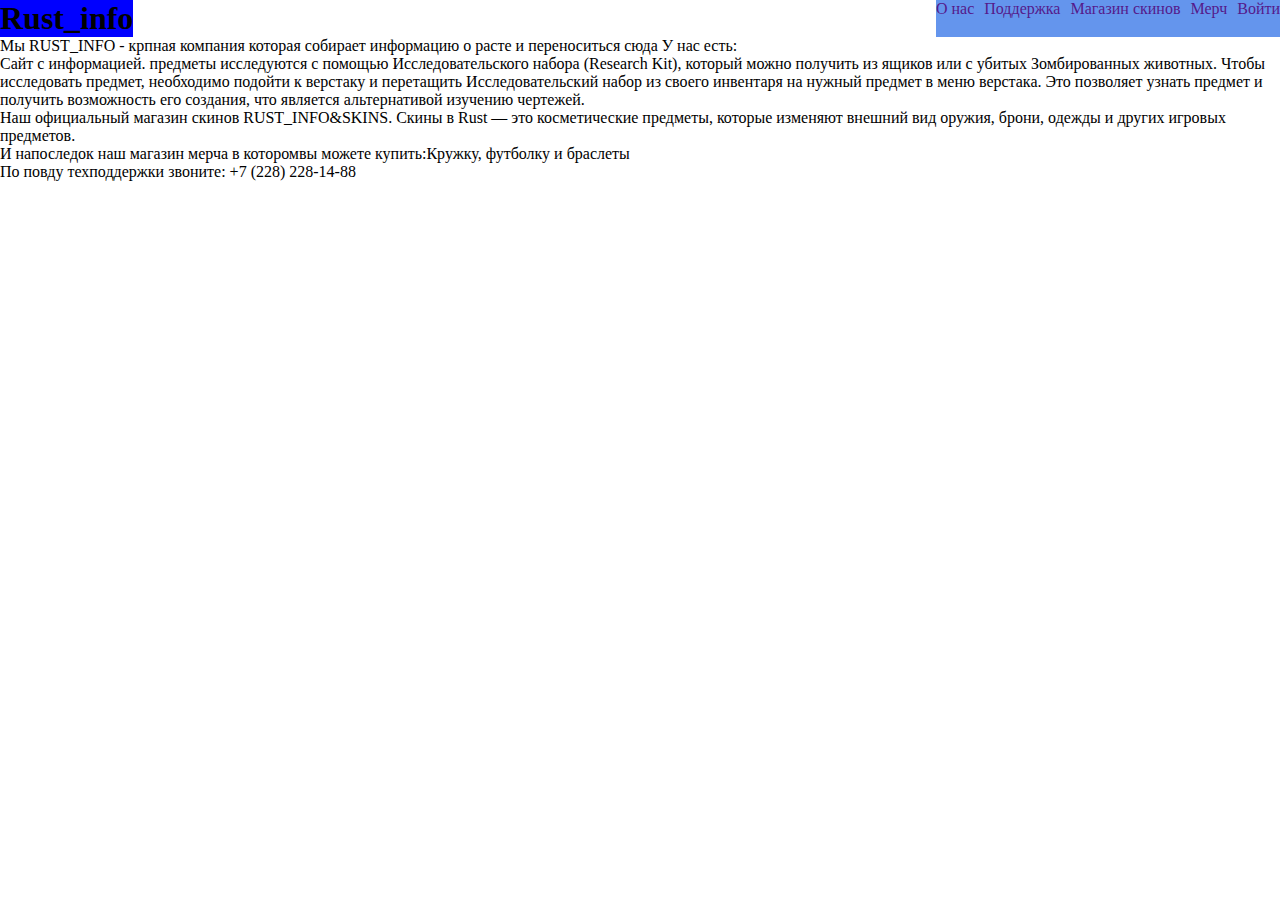
<file: Index1.html>
<!DOCTYPE html>
<html lang="en">

<head>
    <link rel="stylesheet" href="./style.css">
    <meta charset="UTF-8">
    <meta name="viewport" content="width=device-width, initial-scale=1.0">
    <title>Rust_info</title>
</head>
<body>
    
<header>
    <div class="h1"><h1>Rust_info</h1>
    </div>
    <nav>
        <a href="">О нас</a>
        <a href="">Поддержка</a>
        <a href="">Магазин скинов</a>
        <a href="">Мерч</a>
        <a href="">Войти</a>
    </nav>
</header>
<main>
    <p class="kkk">Мы RUST_INFO - крпная компания которая собирает информацию о расте и переноситься сюда
       У нас есть:</p>
<div class="info_all">
    <p class="info">Сайт с информацией. предметы исследуются с помощью Исследовательского набора (Research Kit),
        который можно получить из ящиков или с убитых Зомбированных животных. 
        Чтобы исследовать предмет, необходимо подойти к верстаку и перетащить Исследовательский набор из своего инвентаря на нужный предмет в меню верстака. 
        Это позволяет узнать предмет и получить возможность его создания, что является альтернативой изучению чертежей. </p>

    <p class="skins">Наш официальный магазин скинов RUST_INFO&SKINS.
        Скины в Rust — это косметические предметы, которые изменяют внешний вид оружия, брони, одежды и других игровых предметов.</p> 

    <p class="merch">И напоследок наш магазин мерча в которомвы можете купить:Кружку, футболку и браслеты</p>
</div>
</main>
<footer>
    <p class="helpers">По повду техподдержки звоните: +7 (228) 228-14-88</p>
</footer> 
</body>
</html>
</file>
<file: style.css>
h1{
    color: black;
    background-color: blue;
    text-align: left;
    display: inline-block;
}

*{
    margin: 0px;
    padding: 0px;
    text-decoration: none;
    list-style: none;
}

header{
    display: flex;
    justify-content: space-between;
}

nav{
    background-color: cornflowerblue;
    display: flex;
    gap: 10px;
}

h2{
    color: crimson;
    text-align: center;
    border: 2px solid black;
    background-color: chartreuse;
}

.posyda{
    display: flex;
    justify-content: center;
    color: forestgreen;
    font-size: 40px;
    gap: 40px;
    margin: 35px;
    border: 4px solid cornflowerblue;
    background-color: mediumturquoise;
}

h3{
    color: darkgoldenrod;
    text-align: center;
    margin: 100px;
    border: 2px solid green;
    background-color: greenyellow;
}

.odeshda{
    display: flex;
    justify-content: center;
    color: orangered;
    font-size: 40px;
    gap: 40px;
    margin: 100px;
    border: 5px solid darkseagreen;
    background-color: palegreen;
}
</file>
